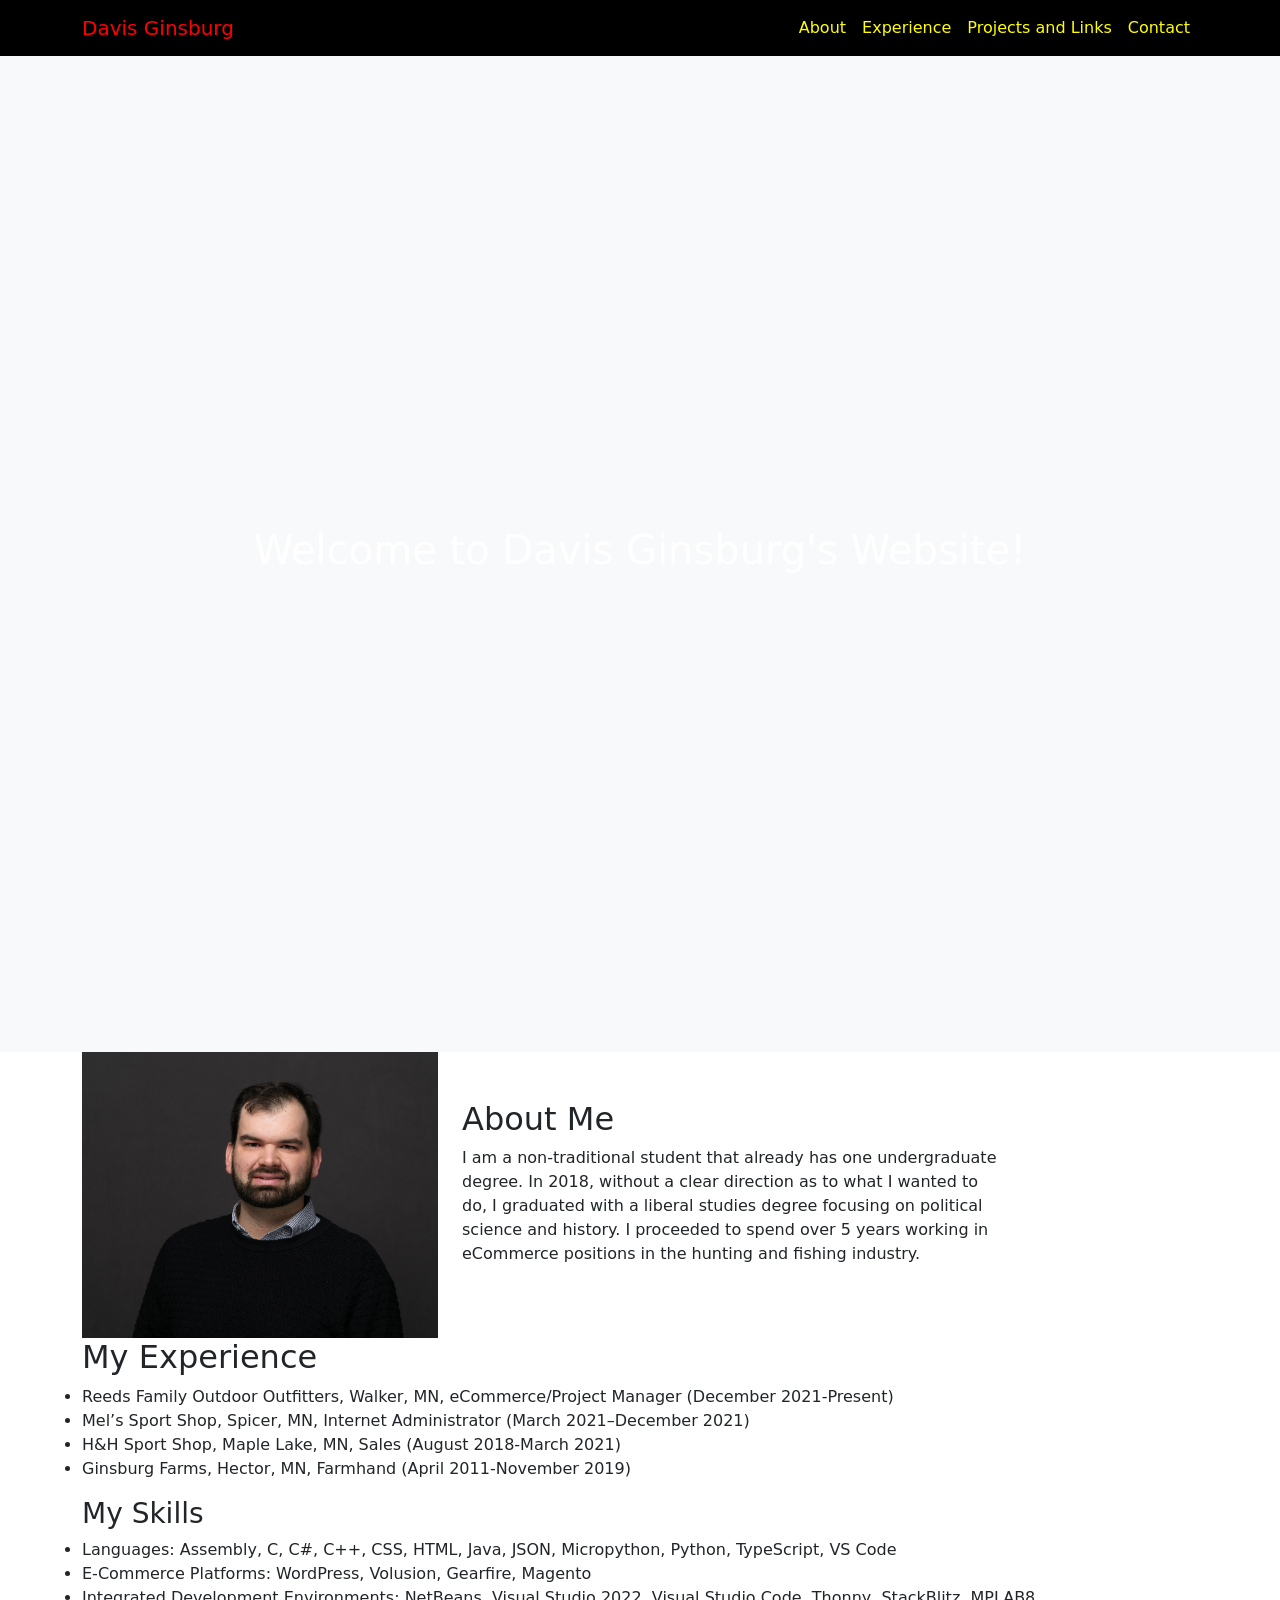
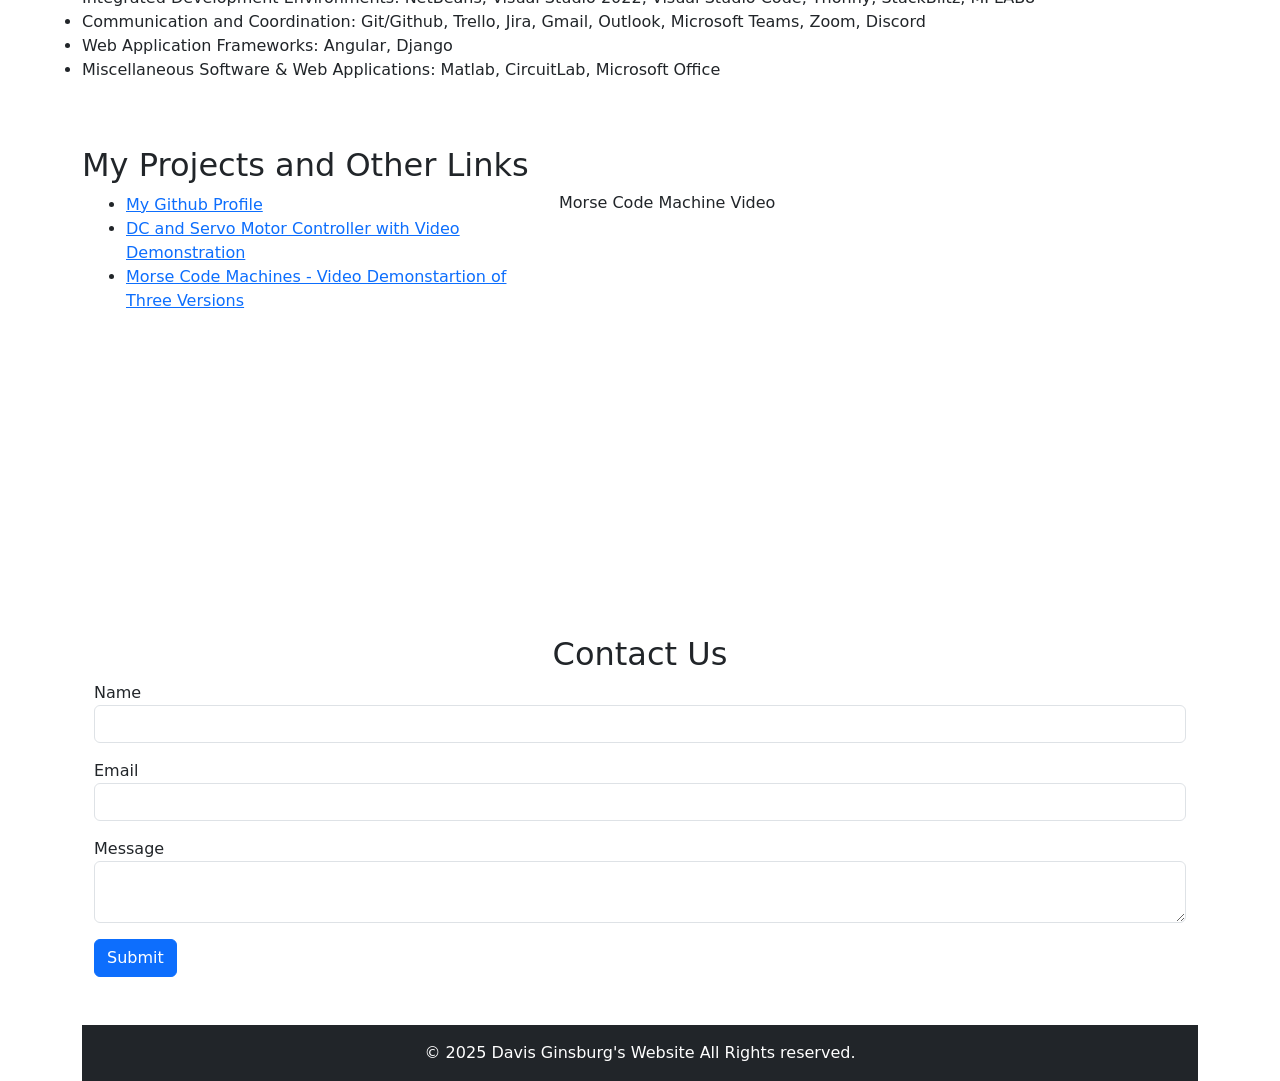
<file: test.html>
<!DOCTYPE html>
<html lang="en">
  <link rel="stylesheet" href="styles.css"/>
  <head>
    
    <meta charset="utf-8" />
    <meta name="viewport" content="width=device-width, initial-scale=1" />
    <title>Bootstrap demo</title>
    <link
      href="https://cdn.jsdelivr.net/npm/bootstrap@5.3.3/dist/css/bootstrap.min.css"
      rel="stylesheet"
      integrity="sha384-QWTKZyjpPEjISv5WaRU9OFeRpok6YctnYmDr5pNlyT2bRjXh0JMhjY6hW+ALEwIH"
      crossorigin="anonymous"
    />
  </head>
  
  <body>
    
    <nav class="navbar sticky-top navbar-expand-md" style="background-color:black;">
      <div class="container">
        <a class="navbar-brand" href="#" style="color: red;">Davis Ginsburg</a>
        <button
          class="navbar-toggler"
          type="button"
          data-bs-toggle="collapse"
          data-bs-target="#navbarNav"
        >
          <span class="navbar-toggler-icon"></span>
        </button>
        <div class="collapse navbar-collapse" id="navbarNav">
          <ul class="navbar-nav ms-auto" >
            <li class="nav-item">
              <a class="nav-link" href="#back" style="color: yellow;">About</a>
            </li>
            <li class="nav-item">
              <a class="nav-link" href="#exp" style="color: yellow;">Experience</a>
            </li>
            <li class="nav-item">
              <a class="nav-link" href="#proj" style="color: yellow;">Projects and Links</a>
            </li>
            <li class="nav-item">
              <a class="nav-link" href="#contact" style="color: yellow;">Contact</a>
            </li>
          </ul>
        </div>
      </div>
    </nav>
    
    <div class="bg-light p-5 text-center">
      
      <div
  class="bg-image d-flex justify-content-center align-items-center"
  style="
    background-image: url('https://images.unsplash.com/photo-1580584126903-c17d41830450?q=80&w=1939&auto=format&fit=crop&ixlib=rb-4.0.3&ixid=M3wxMjA3fDB8MHxwaG90by1wYWdlfHx8fGVufDB8fHx8fA%3D%3D');
    height: 100vh;">
    <br><br><br><br>

    <h1>Welcome to Davis Ginsburg's Website!</h1>
      
    </div>
    </div>

    <div class="container">
      <div class="row">
        <div class="col-sm-4">
          <img
            src=" images/profile.jpg"
            class="img-fluid"
            alt="Profile Image of
          Davis"
          />
        </div>
        <div class="col-md-6">
          <div id="back"></div>
          <br /><br />
          <h2>About Me</h2>
          <p>
            I am a non-traditional student that already has one undergraduate
            degree. In 2018, without a clear direction as to what I wanted to do, I graduated with a liberal
            studies degree focusing on political science and history. I
            proceeded to spend over 5 years working in eCommerce positions in
            the hunting and fishing industry.
          </p>
          <div id="exp"></div>
          <br /><br />
          <div></div>
        </div>
         
        <h2>My Experience</h2>
        <ul>
          <li>
            Reeds Family Outdoor Outfitters, Walker, MN, eCommerce/Project
            Manager (December 2021-Present)
          </li>
          <li>
            Mel’s Sport Shop, Spicer, MN, Internet Administrator (March
            2021–December 2021)
          </li>
          <li>
            H&H Sport Shop, Maple Lake, MN, Sales (August 2018-March 2021)
          </li>
          <li>
            Ginsburg Farms, Hector, MN, Farmhand (April 2011-November 2019)
          </li>
        </ul>
        <h3>My Skills</h3>
        <ul>
          <li>
            Languages: Assembly, C, C#, C++, CSS, HTML, Java, JSON, Micropython,
            Python, TypeScript, VS Code
          </li>
          <li>E-Commerce Platforms: WordPress, Volusion, Gearfire, Magento</li>
          <li>
            Integrated Development Environments: NetBeans, Visual Studio 2022,
            Visual Studio Code, Thonny, StackBlitz, MPLAB8
          </li>
          <li>
            Communication and Coordination: Git/Github, Trello, Jira, Gmail,
            Outlook, Microsoft Teams, Zoom, Discord
          </li>
          <li>Web Application Frameworks: Angular, Django</li>
          <li>
            Miscellaneous Software & Web Applications: Matlab, CircuitLab,
            Microsoft Office
          </li>
        </ul>
      </div>
      <div id="proj"></div>
      <br /><br />
      <div>
        <h2>My Projects and Other Links</h2>
        </div>
         <div class="container">
          <div class="row">
              <div class="col-sm-5">
        <ul>
          <li>
            <a href="https://github.com/dlginsburg515">My Github Profile</a>
          </li>
          <li>
            <a
              href="https://ndusbpos-my.sharepoint.com/:v:/g/personal/davis_ginsburg_ndus_edu/EQMFK9zkIwdElh0n_3ftrDgBFJE-C-Nt60BRsRqMuATlCA?e=CxLexQ&nav=eyJyZWZlcnJhbEluZm8iOnsicmVmZXJyYWxBcHAiOiJTdHJlYW1XZWJBcHAiLCJyZWZlcnJhbFZpZXciOiJTaGFyZURpYWxvZy1MaW5rIiwicmVmZXJyYWxBcHBQbGF0Zm9ybSI6IldlYiIsInJlZmVycmFsTW9kZSI6InZpZXcifX0%3D"
              >DC and Servo Motor Controller with Video Demonstration</a
            >
          </li>
          <li>
            <a
              href="https://ndusbpos-my.sharepoint.com/:v:/g/personal/davis_ginsburg_ndus_edu/EZNIjhG9eDRGjnCflt-OETUBqELshgiX_AaGIzx3bWZnGQ?e=KVtuTI&nav=eyJyZWZlcnJhbEluZm8iOnsicmVmZXJyYWxBcHAiOiJTdHJlYW1XZWJBcHAiLCJyZWZlcnJhbFZpZXciOiJTaGFyZURpYWxvZy1MaW5rIiwicmVmZXJyYWxBcHBQbGF0Zm9ybSI6IldlYiIsInJlZmVycmFsTW9kZSI6InZpZXcifX0%3D"
              >Morse Code Machines - Video Demonstartion of Three Versions</a
            >
          </li>
        </ul>
        </div>
        <div class="col-sm-5">
          <h6> Morse Code Machine Video</h>
        <div class="embed-responsive embed-responsive-16by9">
         <iframe width="560" height="315" src="https://www.youtube.com/embed/-BqHV_8Yg4Y?si=rqO4_xTLxmTVKK9S" title="YouTube video player" frameborder="0" allow="accelerometer; autoplay; clipboard-write; encrypted-media; gyroscope; picture-in-picture; web-share" referrerpolicy="strict-origin-when-cross-origin" allowfullscreen></iframe>
        </div>
        </div>
      </div>
    </div>
   
    <div id="contact"></div>
    <br /><br />
    <div class="container my-5">
      <h2 class="text-center">Contact Us</h2>
      <form>
        <div class="mb-3">
          <label class="form-Label">Name</label>
          <input type="text" class="form-control" />
        </div>
        <div class="mb-3">
          <label class="form-Label">Email</label>
          <input type="email" class="form-control" />
        </div>
        <div class="mb-3">
          <label class="form-Label">Message</label>
          <textarea class="form-control"></textarea>
        </div>
        <button type="submit" class="btn btn-primary">Submit</button>
      </form>
    </div>
    <footer class="bg-dark text-white text-center p-3">
      &copy; 2025 Davis Ginsburg's Website All Rights reserved.
    </footer>
    <script
      src="https://cdn.jsdelivr.net/npm/bootstrap@5.3.3/dist/js/bootstrap.bundle.min.js"
      integrity="sha384-YvpcrYf0tY3lHB60NNkmXc5s9fDVZLESaAA55NDzOxhy9GkcIdslK1eN7N6jIeHz"
      crossorigin="anonymous"
    ></script>
  </body>
</html>
</file>
<file: styles.css>
.bg-image {
    color: white;
}

.navbar {
    background-color: lightyellow ;
}

.hero-section {
    height: 100vh;
    background-image: url('https://images.unsplash.com/photo-1580584126903-c17d41830450?q=80&w=1939&auto=format&fit=crop&ixlib=rb-4.0.3&ixid=M3wxMjA3fDB8MHxwaG90by1wYWdlfHx8fGVufDB8fHx8fA%3D%3D');
    background-size: cover;
    background-position: center;
    background-repeat: no-repeat;
    position: relative;
    overflow: hidden;
}

.frosted-glass {
    background-color: rgba(0, 0, 0, 0.4);
    backdrop-filter: blur(10px);
    -webkit-backdrop-filter: blur(10px);
    max-width: 900px;
    margin: 0 auto;
}
</file>
